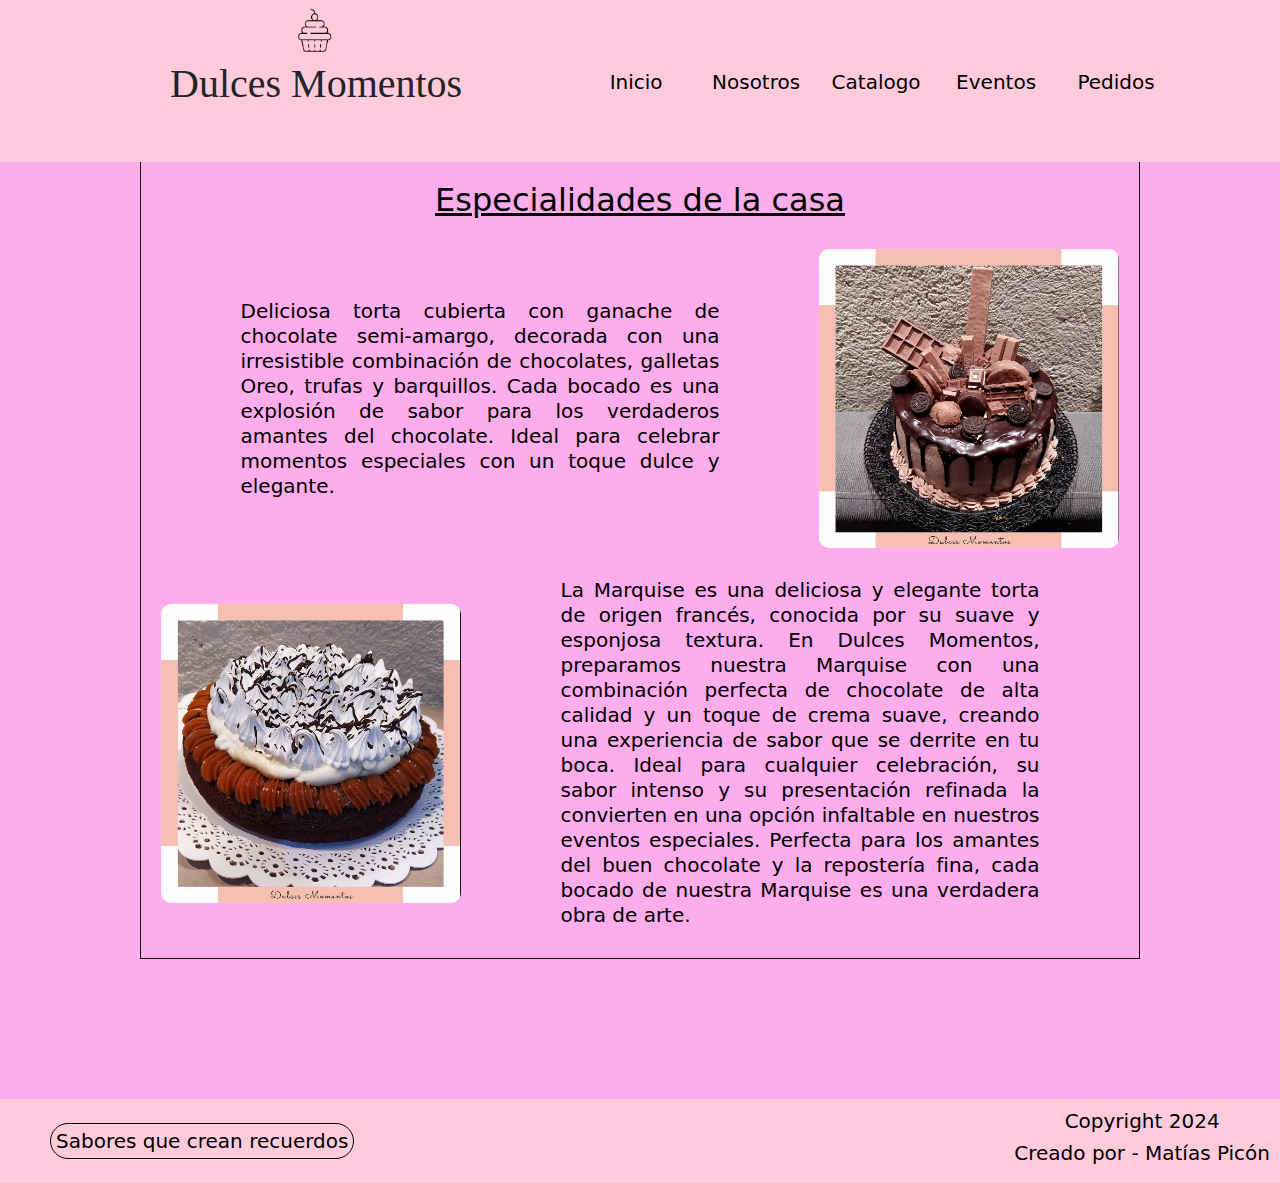
<file: index.html>
<!DOCTYPE html>
<html lang="es">

<head>

    <meta charset="UTF-8">
    <meta name="viewport" content="width=device-width, initial-scale=1.0">
    <meta name="description" content="Dulces Momentos es una pastelería artesanal que ofrece una amplia variedad de productos de repostería de alta calidad.">
    <meta name="keywords" content="pastelería, repostería, tortas, dulces, Córdoba">
    <meta name="author" content="Matías Picón">
    <meta name="og:image" content="images/chocolatosa.png">
    <link rel="stylesheet" href="https://cdn.jsdelivr.net/npm/bootstrap@5.3.3/dist/css/bootstrap.min.css">
    <link rel="stylesheet" href="https://cdnjs.cloudflare.com/ajax/libs/font-awesome/6.7.1/css/all.min.css" integrity="sha512-5Hs3dF2AEPkpNAR7UiOHba+lRSJNeM2ECkwxUIxC1Q/FLycGTbNapWXB4tP889k5T5Ju8fs4b1P5z/iB4nMfSQ==" crossorigin="anonymous" referrerpolicy="no-referrer" />
    <link rel="stylesheet" href="https://cdnjs.cloudflare.com/ajax/libs/animate.css/4.1.1/animate.min.css"/>
    <link rel="stylesheet" href="css/style.css">
    <title>Dulces Momentos</title>

</head>

<body>
    <header id="header">
        <div class="tituloLogo">
            <img class="headerLogo" src="icons/headerLogo.png" alt="Imagen Dulces Momentos">
            <h1>Dulces Momentos</h1>
        </div>
        <nav class="navbar navbar-expand-lg custom-navbar">
            <div class="container-fluid">
                <button class="navbar-toggler" type="button" data-bs-toggle="collapse" data-bs-target="#navbarNav" aria-controls="navbarNav" aria-expanded="false" aria-label="Toggle navigation">
                <span class="navbar-toggler-icon"></span>
                </button>
                <div class="collapse navbar-collapse" id="navbarNav">
                <ul class="navbar-nav">
                    <li class="nav-item">
                        <a href="#" aria-current="page">Inicio</a>
                    </li>
                    <li class="nav-item">
                    <a href="pages/nosotros.html" aria-current="page">Nosotros</a>
                    </li>
                    <li class="nav-item">
                    <a href="pages/catalogo.html" aria-current="page">Catalogo</a>
                    </li>
                    <li class="nav-item">
                    <a href="pages/eventos.html" aria-current="page">Eventos</a>
                    </li>
                    <li class="nav-item">
                    <a href="pages/pedidos.html" aria-current="page">Pedidos</a>
                    </li>
                    </ul>
                </div>
            </div>
            </nav>
    </header>

    <main id="main">
        <div class="contenedor">
            <h2 class="subtitulo">Especialidades de la casa</h2>
            <div class="imagenes">
                <div class="items">
                    <img src="images/chocolatosa.png" alt="Torta de Chocolate" class="chocolatosa">
                    <p class="descripcion"> Deliciosa torta cubierta con ganache de chocolate semi-amargo, decorada con una irresistible combinación de chocolates, galletas Oreo, trufas y barquillos. Cada bocado es una explosión de sabor para los verdaderos amantes del chocolate. Ideal para celebrar momentos especiales con un toque dulce y elegante. </p>
                </div>
                <div class="items">
                    <p class="descripcion">La Marquise es una deliciosa y elegante torta de origen francés, conocida por su suave y esponjosa textura. En Dulces Momentos, preparamos nuestra Marquise con una combinación perfecta de chocolate de alta calidad y un toque de crema suave, creando una experiencia de sabor que se derrite en tu boca. Ideal para cualquier celebración, su sabor intenso y su presentación refinada la convierten en una opción infaltable en nuestros eventos especiales. Perfecta para los amantes del buen chocolate y la repostería fina, cada bocado de nuestra Marquise es una verdadera obra de arte.</p>
                    <img src="images/marquise.png" alt="Marquise" class="chocolatosa">
                </div>
            </div>
        </div>
    </main>
    
    <footer>

        <section>
            <article class="footerArt">
                <h3 class="frase">Sabores que crean recuerdos</h3>
            </article>
        </section>
        
        <section class="footerRedes">
            <a href="https://www.instagram.com/dulcesmomentos.cba/" class="redes" target="_blank"><i class="fa-brands fa-instagram" style="color: #000000;"></i></a>
            <a href="" class="redes" target="_blank"><i class="fa-brands fa-whatsapp" style="color: #000000;"></i></a>
            <a href="" class="redes" target="_blank"><i class="fa-brands fa-facebook" style="color: #000000;"></i></i></a>
        </section>

        <section>
            <article class="footerCopy">
                <h2 class="footerCopy1">Copyright 2024</h2>
                <h2 class="footerCopy1">Creado por - Matías Picón</h2>
            </article>
        </section>
    </footer>

    <script src=https://cdn.jsdelivr.net/npm/bootstrap@5.3.3/dist/js/bootstrap.bundle.min.js></script>

</body>

</html>
</file>
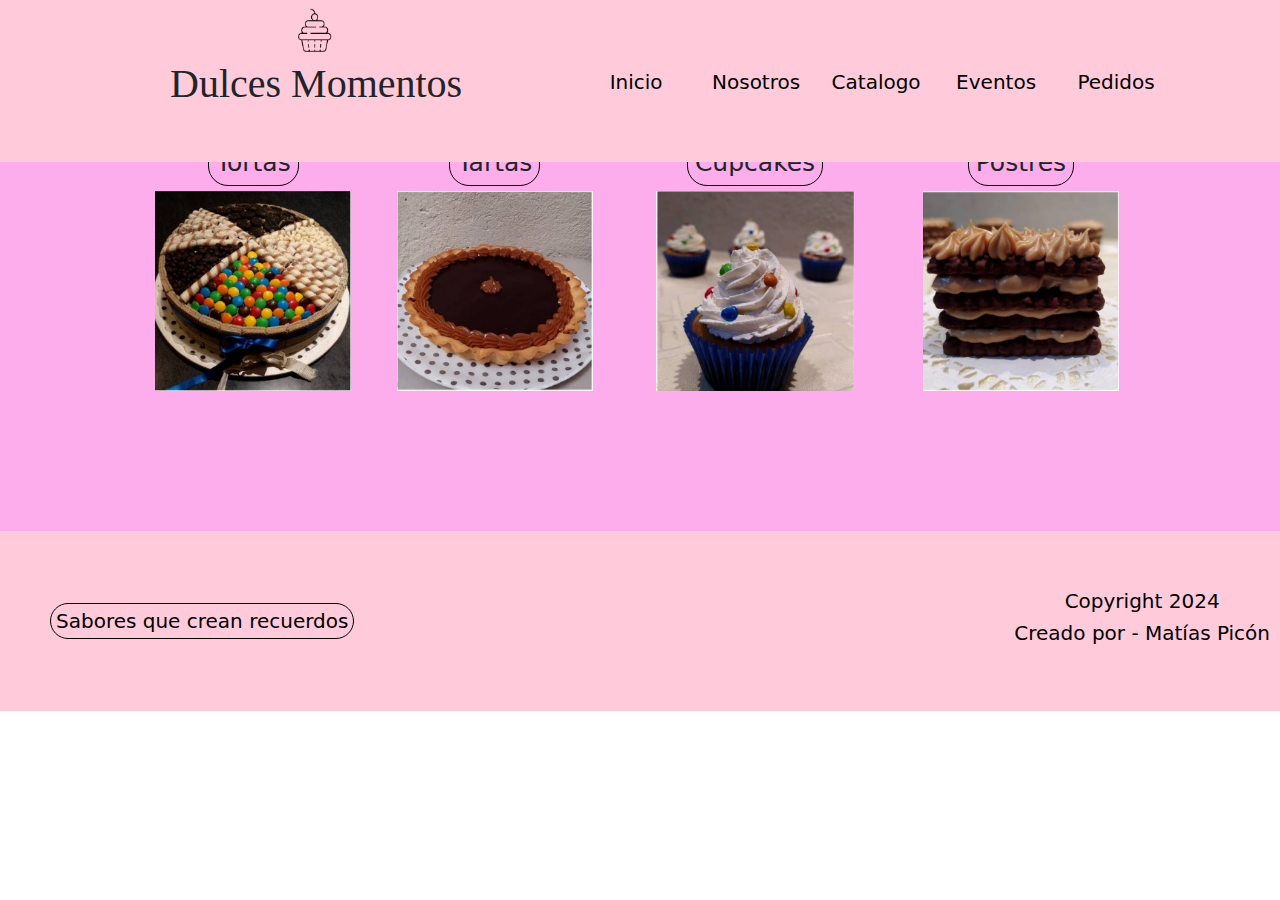
<file: pages/catalogo.html>
<!DOCTYPE html>
<html lang="es">

<head>

    <meta charset="UTF-8">
    <meta name="viewport" content="width=device-width, initial-scale=1.0">
    <meta name="description" content="Dulces Momentos es una pastelería artesanal que ofrece una amplia variedad de productos de repostería de alta calidad.">
    <meta name="keywords" content="pastelería, repostería, tortas, dulces, Córdoba">
    <meta name="author" content="Matías Picón">
    <meta name="og:image" content="images/chocolatosa.png">
    <link rel="stylesheet" href="https://cdn.jsdelivr.net/npm/bootstrap@5.3.3/dist/css/bootstrap.min.css">
    <link rel="stylesheet" href="https://cdnjs.cloudflare.com/ajax/libs/font-awesome/6.7.1/css/all.min.css" integrity="sha512-5Hs3dF2AEPkpNAR7UiOHba+lRSJNeM2ECkwxUIxC1Q/FLycGTbNapWXB4tP889k5T5Ju8fs4b1P5z/iB4nMfSQ==" crossorigin="anonymous" referrerpolicy="no-referrer" />
    <link rel="stylesheet" href="https://cdnjs.cloudflare.com/ajax/libs/animate.css/4.1.1/animate.min.css"/>
    <link rel="stylesheet" href="../css/style.css">
    <title>Dulces Momentos</title>

</head>

<body>
    <header id="header">
        <div class="tituloLogo">
            <img class="headerLogo" src="../icons/headerLogo.png" alt="Imagen Dulces Momentos">
            <h1>Dulces Momentos</h1>
        </div>
        <nav class="navbar navbar-expand-lg custom-navbar">
            <div class="container-fluid">
                <button class="navbar-toggler" type="button" data-bs-toggle="collapse" data-bs-target="#navbarNav" aria-controls="navbarNav" aria-expanded="false" aria-label="Toggle navigation">
                <span class="navbar-toggler-icon"></span>
                </button>
                <div class="collapse navbar-collapse" id="navbarNav">
                <ul class="navbar-nav">
                    <li class="nav-item">
                        <a href="../index.html" aria-current="page">Inicio</a>
                    </li>
                    <li class="nav-item">
                    <a href="../pages/nosotros.html" aria-current="page">Nosotros</a>
                    </li>
                    <li class="nav-item">
                    <a href="#" aria-current="page">Catalogo</a>
                    </li>
                    <li class="nav-item">
                    <a href="../pages/eventos.html" aria-current="page">Eventos</a>
                    </li>
                    <li class="nav-item">
                    <a href="../pages/pedidos.html" aria-current="page">Pedidos</a>
                    </li>
                    </ul>
                </div>
            </div>
            </nav>
    </header>

    <main id="main">
        <div id="imagenes2">
            <section class="seccion">
                <h3 class="h3">Tortas</h3>
                <img src="../images/tortas.png" alt="tortas" class="catalogoimg">
            </section>
            <section class="seccion">
                <h3 class="h3">Tartas</h3>
                <img src="../images/tartas.png" alt="tartas" class="catalogoimg">
            </section> 
            <section class="seccion">
                <h3 class="h3">Cupcakes</h3>
                <img src="../images/cupcakes.png" alt="cupcakes" class="catalogoimg">
            </section>
            <section class="seccion">
                <h3 class="h3">Postres</h3>
                <img src="../images/postres.png" alt="postres" class="catalogoimg">
            </section>
        </div>
    </main>

    <footer>

        <section>
            <article class="footerArt">
                <h3 class="frase">Sabores que crean recuerdos</h3>
            </article>
        </section>
        
        <section class="footerRedes">
            <a href="https://www.instagram.com/dulcesmomentos.cba/" class="redes" target="_blank"><i class="fa-brands fa-instagram" style="color: #000000;"></i></a>
            <a href="" class="redes" target="_blank"><i class="fa-brands fa-whatsapp" style="color: #000000;"></i></a>
            <a href="" class="redes" target="_blank"><i class="fa-brands fa-facebook" style="color: #000000;"></i></i></a>
        </section>

        <section>
            <article class="footerCopy">
                <h2 class="footerCopy1">Copyright 2024</h2>
                <h2 class="footerCopy1">Creado por - Matías Picón</h2>
            </article>
        </section>
    </footer>
    
    <script src=https://cdn.jsdelivr.net/npm/bootstrap@5.3.3/dist/js/bootstrap.bundle.min.js></script>

</body>
</html>
</file>
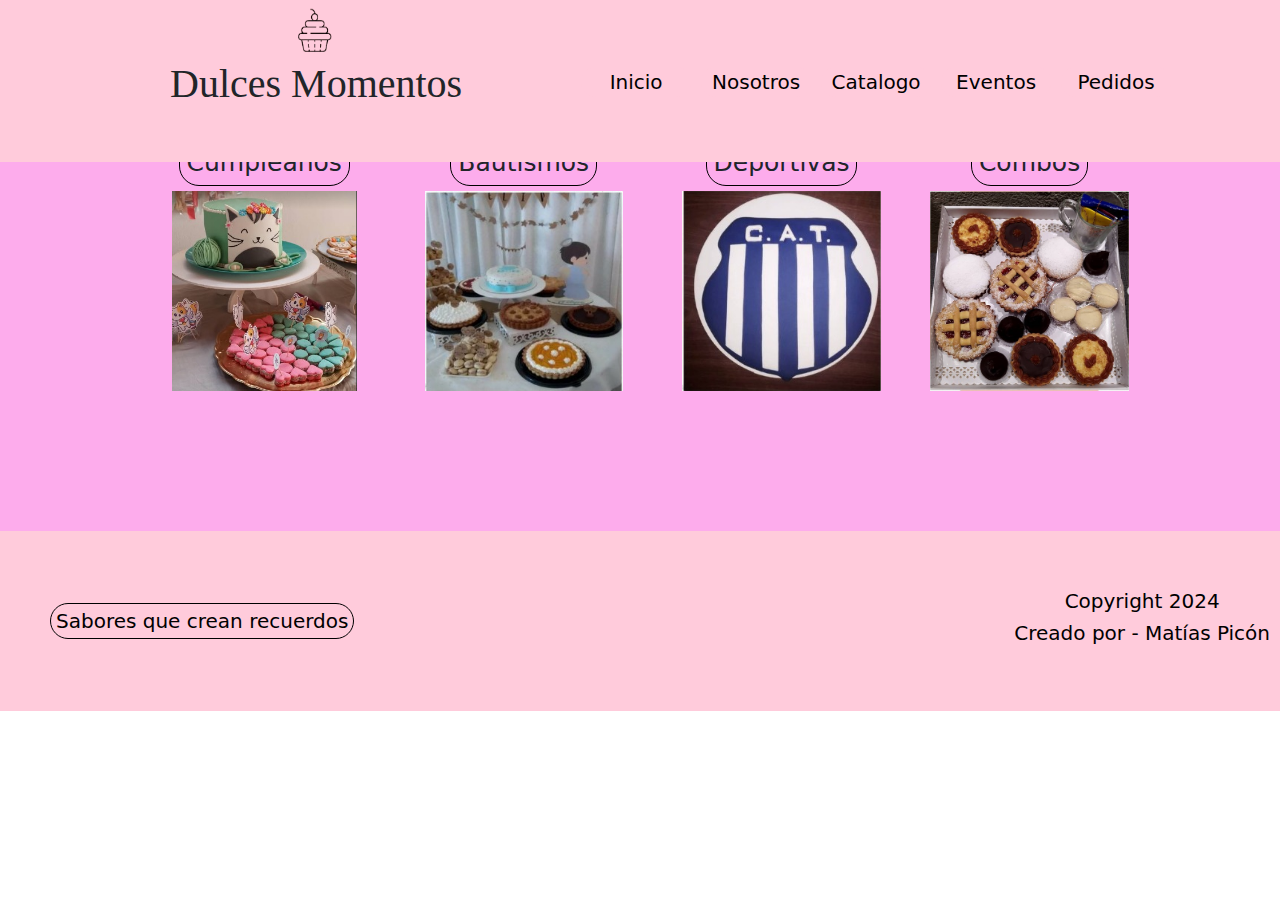
<file: pages/eventos.html>
<!DOCTYPE html>
<html lang="es">

<head>

    <meta charset="UTF-8">
    <meta name="viewport" content="width=device-width, initial-scale=1.0">
    <meta name="description" content="Dulces Momentos es una pastelería artesanal que ofrece una amplia variedad de productos de repostería de alta calidad.">
    <meta name="keywords" content="pastelería, repostería, tortas, dulces, Córdoba">
    <meta name="author" content="Matías Picón">
    <meta name="og:image" content="images/chocolatosa.png">
    <link rel="stylesheet" href="https://cdn.jsdelivr.net/npm/bootstrap@5.3.3/dist/css/bootstrap.min.css">
    <link rel="stylesheet" href="https://cdnjs.cloudflare.com/ajax/libs/font-awesome/6.7.1/css/all.min.css" integrity="sha512-5Hs3dF2AEPkpNAR7UiOHba+lRSJNeM2ECkwxUIxC1Q/FLycGTbNapWXB4tP889k5T5Ju8fs4b1P5z/iB4nMfSQ==" crossorigin="anonymous" referrerpolicy="no-referrer" />
    <link rel="stylesheet" href="https://cdnjs.cloudflare.com/ajax/libs/animate.css/4.1.1/animate.min.css"/>
    <link rel="stylesheet" href="../css/style.css">
    <title>Dulces Momentos</title>

</head>

<body>
    
    <header id="header">
        <div class="tituloLogo">
            <img class="headerLogo" src="../icons/headerLogo.png" alt="Imagen Dulces Momentos">
            <h1>Dulces Momentos</h1>
        </div>
        <nav class="navbar navbar-expand-lg custom-navbar">
            <div class="container-fluid">
                <button class="navbar-toggler" type="button" data-bs-toggle="collapse" data-bs-target="#navbarNav" aria-controls="navbarNav" aria-expanded="false" aria-label="Toggle navigation">
                <span class="navbar-toggler-icon"></span>
                </button>
                <div class="collapse navbar-collapse" id="navbarNav">
                <ul class="navbar-nav">
                    <li class="nav-item">
                        <a href="../index.html" aria-current="page">Inicio</a>
                    </li>
                    <li class="nav-item">
                    <a href="../pages/nosotros.html" aria-current="page">Nosotros</a>
                    </li>
                    <li class="nav-item">
                    <a href="../pages/catalogo.html" aria-current="page">Catalogo</a>
                    </li>
                    <li class="nav-item">
                    <a href="#" aria-current="page">Eventos</a>
                    </li>
                    <li class="nav-item">
                    <a href="../pages/pedidos.html" aria-current="page">Pedidos</a>
                    </li>
                    </ul>
                </div>
            </div>
            </nav>
    </header>

    <main id="main">

        <div id="imagenes3">

            <section class="seccion">
                <h3 class="h3">Cumpleaños</h3>
                <img src="../images/cumpleaños.png" alt="cumpleaños" class="eventosimg">
            </section>
            <section class="seccion">
                <h3 class="h3">Bautismos</h3>
                <img src="../images/bautismos.png" alt="bautismos" class="eventosimg">
            </section>
            <section class="seccion">
                <h3 class="h3">Deportivas</h3>
                <img src="../images/deportivas.png" alt="deportivas" class="eventosimg">
            </section>
            <section class="seccion">
                <h3 class="h3">Combos</h3>
                <img src="../images/combos.png" alt="combos" class="eventosimg">
            </section>
        </div>
    </main>

    <footer>

        <section>
            <article class="footerArt">
                <h3 class="frase">Sabores que crean recuerdos</h3>
            </article>
        </section>
        
        <section class="footerRedes">
            <a href="https://www.instagram.com/dulcesmomentos.cba/" class="redes" target="_blank"><i class="fa-brands fa-instagram" style="color: #000000;"></i></a>
            <a href="" class="redes" target="_blank"><i class="fa-brands fa-whatsapp" style="color: #000000;"></i></a>
            <a href="" class="redes" target="_blank"><i class="fa-brands fa-facebook" style="color: #000000;"></i></i></a>
        </section>

        <section>
            <article class="footerCopy">
                <h2 class="footerCopy1">Copyright 2024</h2>
                <h2 class="footerCopy1">Creado por - Matías Picón</h2>
            </article>
        </section>
    </footer>

    <script src=https://cdn.jsdelivr.net/npm/bootstrap@5.3.3/dist/js/bootstrap.bundle.min.js></script>

</body>

</html>
</file>
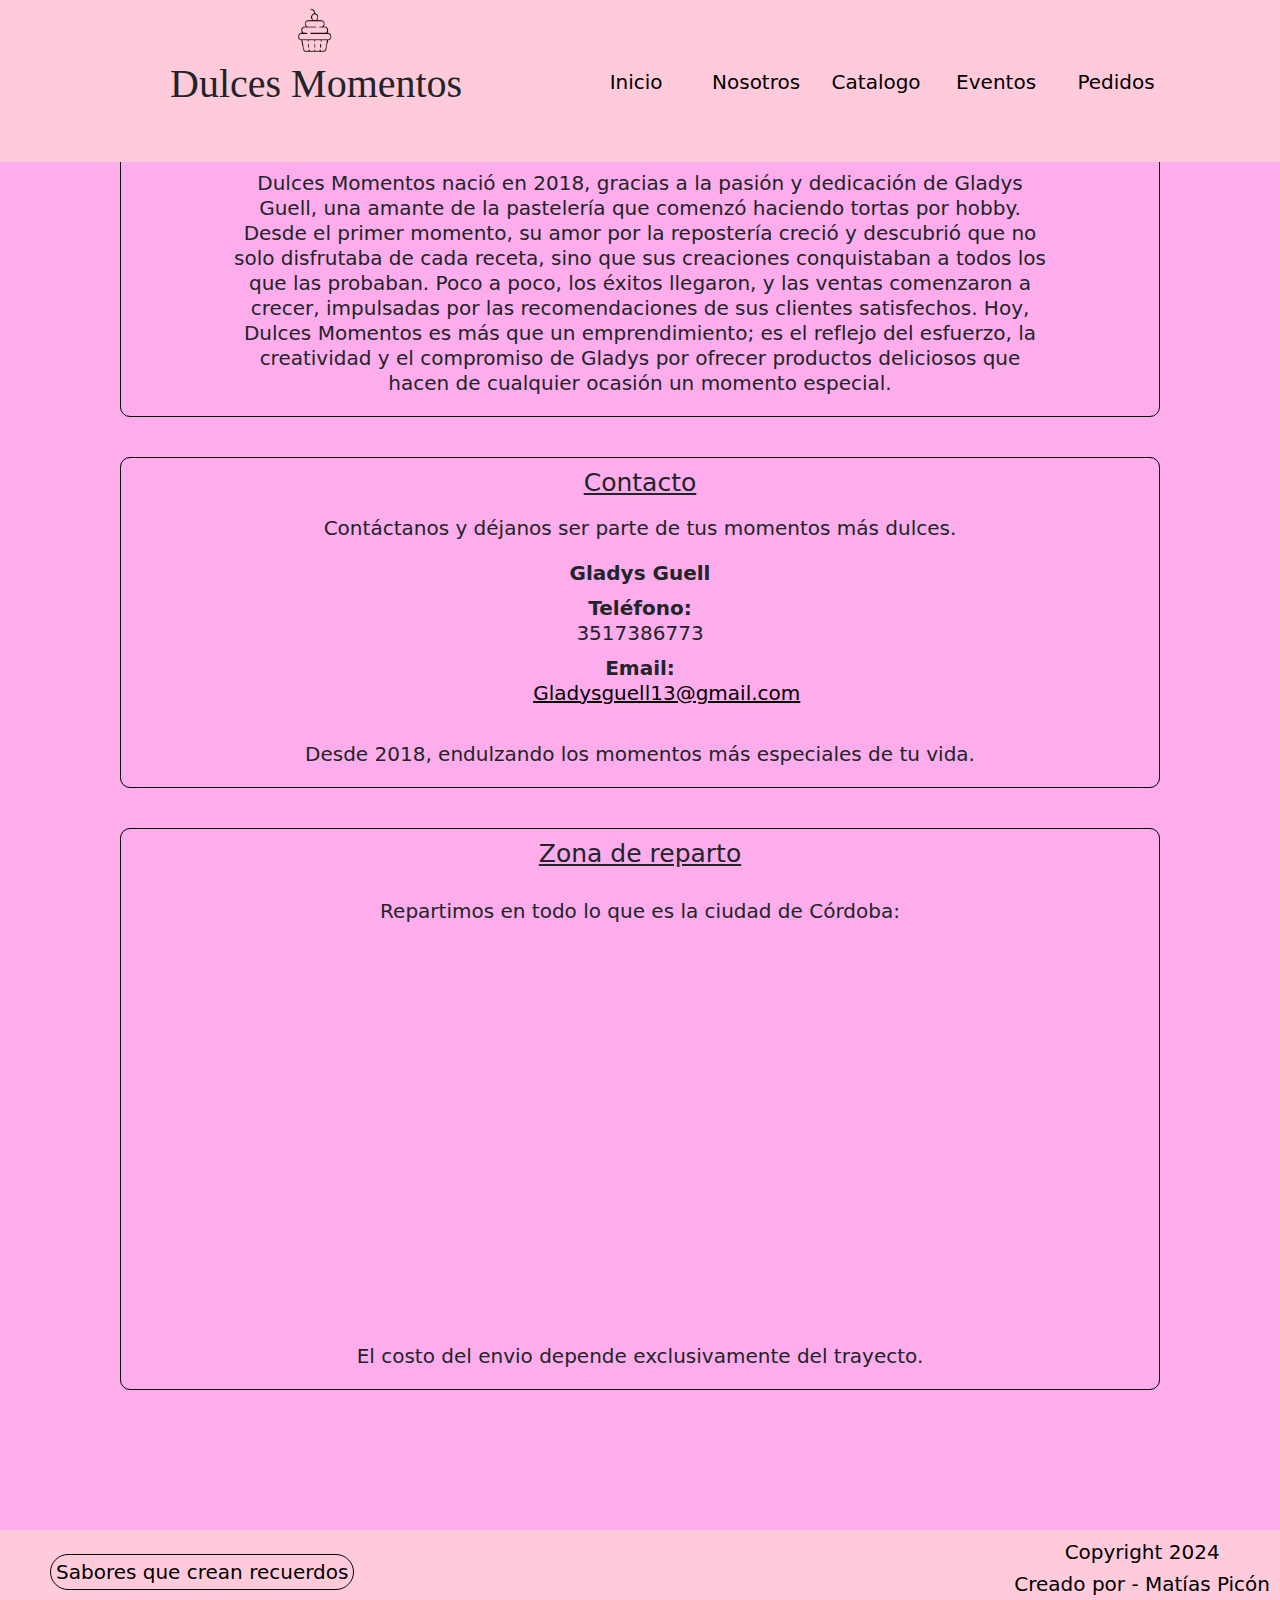
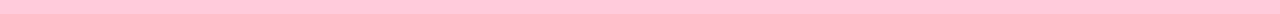
<file: pages/nosotros.html>
<!DOCTYPE html>
<html lang="es">

<head>

    <meta charset="UTF-8">
    <meta name="viewport" content="width=device-width, initial-scale=1.0">
    <meta name="description" content="Dulces Momentos es una pastelería artesanal que ofrece una amplia variedad de productos de repostería de alta calidad.">
    <meta name="keywords" content="pastelería, repostería, tortas, dulces, Córdoba">
    <meta name="author" content="Matías Picón">
    <meta name="og:image" content="images/chocolatosa.png">
    <link rel="stylesheet" href="https://cdn.jsdelivr.net/npm/bootstrap@5.3.3/dist/css/bootstrap.min.css">
    <link rel="stylesheet" href="https://cdnjs.cloudflare.com/ajax/libs/font-awesome/6.7.1/css/all.min.css" integrity="sha512-5Hs3dF2AEPkpNAR7UiOHba+lRSJNeM2ECkwxUIxC1Q/FLycGTbNapWXB4tP889k5T5Ju8fs4b1P5z/iB4nMfSQ==" crossorigin="anonymous" referrerpolicy="no-referrer" />
    <link rel="stylesheet" href="https://cdnjs.cloudflare.com/ajax/libs/animate.css/4.1.1/animate.min.css"/>
    <link rel="stylesheet" href="../css/style.css">
    <title>Dulces Momentos</title>

</head>

<body>
    <header id="header">
        <div class="tituloLogo">
            <img class="headerLogo" src="../icons/headerLogo.png" alt="Imagen Dulces Momentos">
            <h1>Dulces Momentos</h1>
        </div>
        <nav class="navbar navbar-expand-lg custom-navbar">
            <div class="container-fluid">
                <button class="navbar-toggler" type="button" data-bs-toggle="collapse" data-bs-target="#navbarNav" aria-controls="navbarNav" aria-expanded="false" aria-label="Toggle navigation">
                <span class="navbar-toggler-icon"></span>
                </button>
                <div class="collapse navbar-collapse" id="navbarNav">
                <ul class="navbar-nav">
                    <li class="nav-item">
                        <a href="../index.html" aria-current="page">Inicio</a>
                    </li>
                    <li class="nav-item">
                    <a href="#" aria-current="page">Nosotros</a>
                    </li>
                    <li class="nav-item">
                    <a href="../pages/catalogo.html" aria-current="page">Catalogo</a>
                    </li>
                    <li class="nav-item">
                    <a href="../pages/eventos.html" aria-current="page">Eventos</a>
                    </li>
                    <li class="nav-item">
                    <a href="../pages/pedidos.html" aria-current="page">Pedidos</a>
                    </li>
                    </ul>
                </div>
            </div>
            </nav>
    </header>

    <main id="main1">
        <div class="contacto">
            <h3 class="quien">¿Quienes somos?</h3>
            <p class="descripcion1"> Dulces Momentos nació en 2018, gracias a la pasión y dedicación de Gladys Guell, una amante de la pastelería que comenzó haciendo tortas por hobby. Desde el primer momento, su amor por la repostería creció y descubrió que no solo disfrutaba de cada receta, sino que sus creaciones conquistaban a todos los que las probaban. Poco a poco, los éxitos llegaron, y las ventas comenzaron a crecer, impulsadas por las recomendaciones de sus clientes satisfechos.

                Hoy, Dulces Momentos es más que un emprendimiento; es el reflejo del esfuerzo, la creatividad y el compromiso de Gladys por ofrecer productos deliciosos que hacen de cualquier ocasión un momento especial.</p>
        </div>
        <div class="contacto">
            <h3 class="contacto1">Contacto</h3>
            <p>Contáctanos y déjanos ser parte de tus momentos más dulces.</p>
            <address>
                <p><strong>Gladys Guell</strong></p>
                <p><strong>Teléfono:</strong> 3517386773</p>
                <p><strong>Email:</strong> <a href="mailto:Gladysguell13@gmail.com" class="mail">Gladysguell13@gmail.com</a></p>
            </address>
                <p>Desde 2018, endulzando los momentos más especiales de tu vida.</p>
        </div>
        <div class="contacto">
            <h3 class="reparto">Zona de reparto</h3>
            <p>Repartimos en todo lo que es la ciudad de Córdoba:</p>
            <iframe src="https://www.google.com/maps/embed?pb=!1m18!1m12!1m3!1d217955.00185069637!2d-64.35902646691974!3d-31.399054703408385!2m3!1f0!2f0!3f0!3m2!1i1024!2i768!4f13.1!3m3!1m2!1s0x9432985f478f5b69%3A0xb0a24f9a5366b092!2zQ8OzcmRvYmE!5e0!3m2!1ses-419!2sar!4v1733284369571!5m2!1ses-419!2sar" width="600" height="450" style="border:0;" allowfullscreen="" loading="lazy" referrerpolicy="no-referrer-when-downgrade" class="mapa"></iframe>
            <p>El costo del envio depende exclusivamente del trayecto.</p>
        </div>
    </main>

    <footer>

        <section>
            <article class="footerArt">
                <h3 class="frase">Sabores que crean recuerdos</h3>
            </article>
        </section>
        
        <section class="footerRedes">
            <a href="https://www.instagram.com/dulcesmomentos.cba/" class="redes" target="_blank"><i class="fa-brands fa-instagram" style="color: #000000;"></i></a>
            <a href="" class="redes" target="_blank"><i class="fa-brands fa-whatsapp" style="color: #000000;"></i></a>
            <a href="" class="redes" target="_blank"><i class="fa-brands fa-facebook" style="color: #000000;"></i></i></a>
        </section>

        <section>
            <article class="footerCopy">
                <h2 class="footerCopy1">Copyright 2024</h2>
                <h2 class="footerCopy1">Creado por - Matías Picón</h2>
            </article>
        </section>
    </footer>

    <script src=https://cdn.jsdelivr.net/npm/bootstrap@5.3.3/dist/js/bootstrap.bundle.min.js></script>

</body>

</html>
</file>
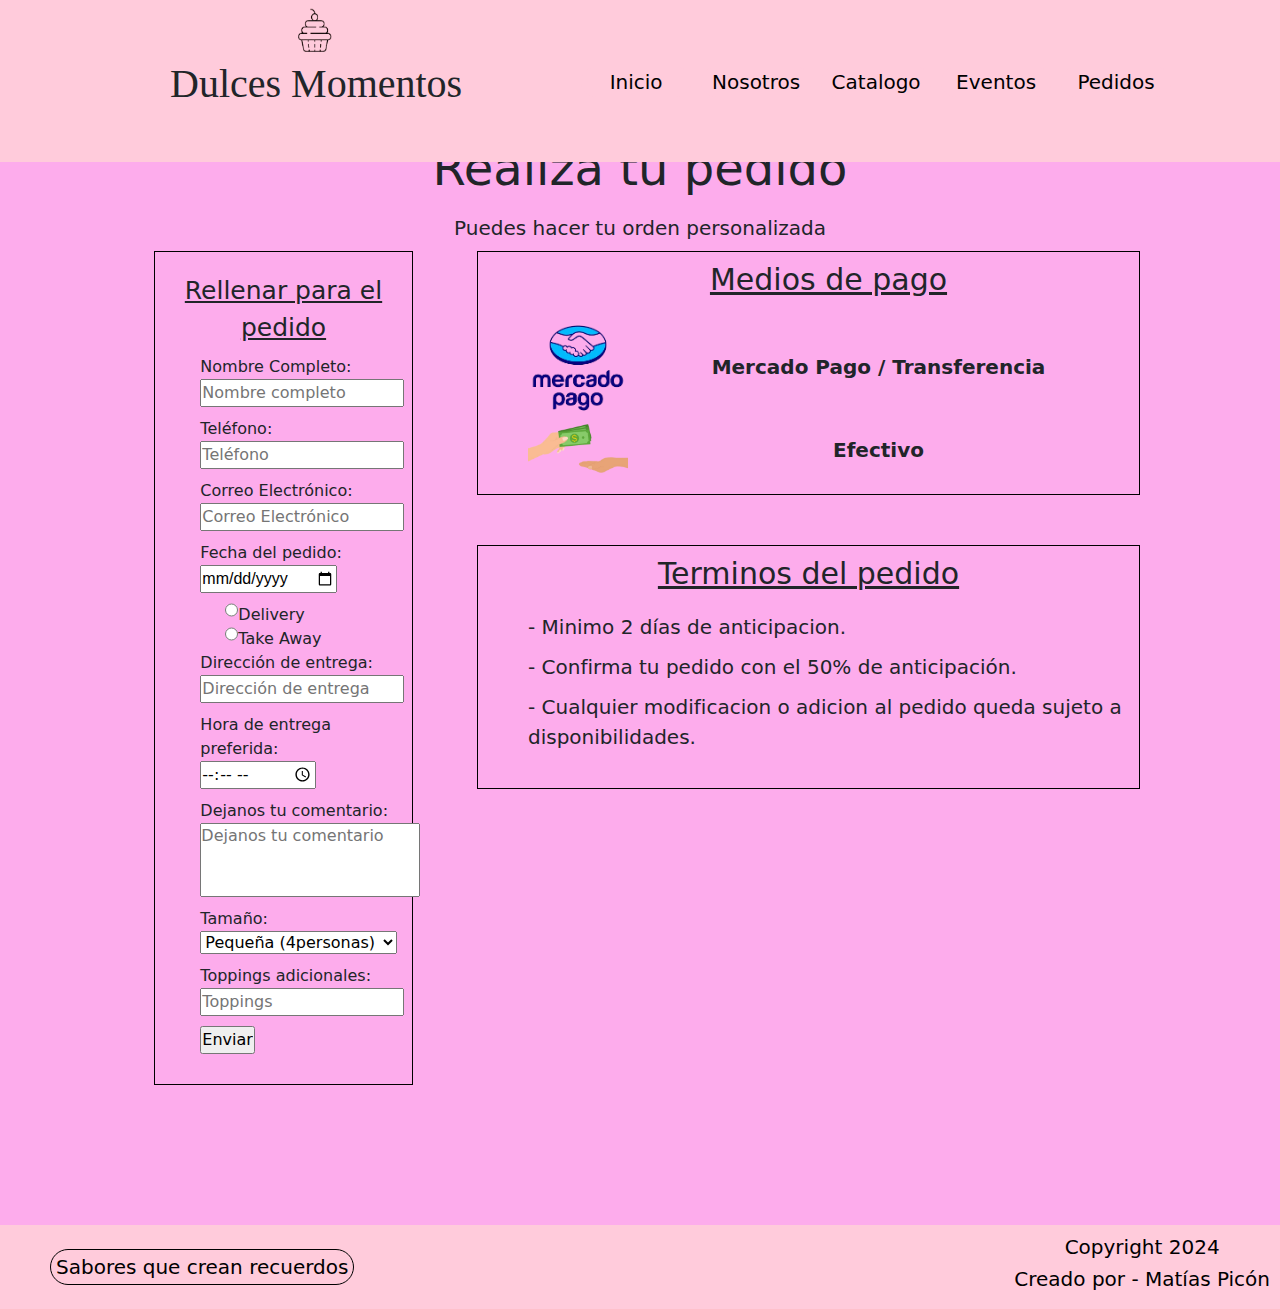
<file: pages/pedidos.html>
<!DOCTYPE html>
<html lang="es">

<head>

    <meta charset="UTF-8">
    <meta name="viewport" content="width=device-width, initial-scale=1.0">
    <meta name="description" content="Dulces Momentos es una pastelería artesanal que ofrece una amplia variedad de productos de repostería de alta calidad.">
    <meta name="keywords" content="pastelería, repostería, tortas, dulces, Córdoba">
    <meta name="author" content="Matías Picón">
    <meta name="og:image" content="images/chocolatosa.png">
    <link rel="stylesheet" href="https://cdn.jsdelivr.net/npm/bootstrap@5.3.3/dist/css/bootstrap.min.css">
    <link rel="stylesheet" href="https://cdnjs.cloudflare.com/ajax/libs/font-awesome/6.7.1/css/all.min.css" integrity="sha512-5Hs3dF2AEPkpNAR7UiOHba+lRSJNeM2ECkwxUIxC1Q/FLycGTbNapWXB4tP889k5T5Ju8fs4b1P5z/iB4nMfSQ==" crossorigin="anonymous" referrerpolicy="no-referrer" />
    <link rel="stylesheet" href="https://cdnjs.cloudflare.com/ajax/libs/animate.css/4.1.1/animate.min.css"/>
    <link rel="stylesheet" href="../css/style.css">
    <title>Dulces Momentos</title>

</head>

<body>

    <header id="header">
        <div class="tituloLogo">
            <img class="headerLogo" src="../icons/headerLogo.png" alt="Imagen Dulces Momentos">
            <h1>Dulces Momentos</h1>
        </div>
        <nav class="navbar navbar-expand-lg custom-navbar">
            <div class="container-fluid">
                <button class="navbar-toggler" type="button" data-bs-toggle="collapse" data-bs-target="#navbarNav" aria-controls="navbarNav" aria-expanded="false" aria-label="Toggle navigation">
                <span class="navbar-toggler-icon"></span>
                </button>
                <div class="collapse navbar-collapse" id="navbarNav">
                <ul class="navbar-nav">
                    <li class="nav-item">
                        <a href="../index.html" aria-current="page">Inicio</a>
                    </li>
                    <li class="nav-item">
                    <a href="../pages/nosotros.html" aria-current="page">Nosotros</a>
                    </li>
                    <li class="nav-item">
                    <a href="../pages/catalogo.html" aria-current="page">Catalogo</a>
                    </li>
                    <li class="nav-item">
                    <a href="../pages/eventos.html" aria-current="page">Eventos</a>
                    </li>
                    <li class="nav-item">
                    <a href="#" aria-current="page">Pedidos</a>
                    </li>
                    </ul>
                </div>
            </div>
            </nav>
    </header>

    <main id="main4">
        <h2>Realiza tu pedido</h2>
        <p>Puedes hacer tu orden personalizada</p>
        <div class="pedidos1">
            <div class="formularioPedidos">
                <form>
                    <div class="contenedor">
                        <legend>Rellenar para el pedido</legend>
                
                        <label for="nameForm">Nombre Completo:</label>
                        <input type="text" id="nameForm" placeholder="Nombre completo" required>
                
                        <label for="phoneForm">Teléfono:</label>
                        <input type="tel" id="phoneForm" placeholder="Teléfono" required>
                
                        <label for="emailForm">Correo Electrónico:</label>
                        <input type="email" id="emailForm" placeholder="Correo Electrónico" required>

                        <form>
                            <label for="fechaPedido">Fecha del pedido:</label>
                            <input type="date" id="fechaPedido" name="fechaPedido" min="2025-01-01" class="fechaPedido" required>
                        </form>

                        <label class="radio">
                            <input type="radio" name="pedido" id="delivery" onclick="mostrarDireccion()"> Delivery
                        </label>
                        <label class="radio">
                            <input type="radio" name="pedido" id="takeaway" onclick="ocultarDireccion()"> Take Away
                        </label>
                
                        <label for="addressForm">Dirección de entrega:</label>
                        <input type="text" id="addressForm" placeholder="Dirección de entrega">
                
                        <label for="deliveryTimeForm">Hora de entrega preferida:</label>
                        <input type="time" id="deliveryTimeForm" placeholder="Hora de entrega preferida">
                
                        <label for="msjForm">Dejanos tu comentario:</label>
                        <textarea id="msjForm" cols="25" rows="3" placeholder="Dejanos tu comentario"></textarea>
                
                        <label for="tortaSizeForm">Tamaño:</label>
                        <select id="tortaSizeForm">
                            <option value="small">Pequeña (4personas)</option>
                            <option value="medium">Mediana (8 personas)</option>
                            <option value="large">Grande (14 personas)</option>
                            <option value="extraLarge">XXL (20 personas)</option>
                        </select>
                
                        <label for="tortaToppingsForm">Toppings adicionales:</label>
                        <input type="text" id="tortaToppingsForm" placeholder="Toppings">
                
                        <input type="submit" value="Enviar" class="enviar">
                    </div>
                </form>
            </div>
            <section class="condiciones">
                <div class="condiciones1">
                    <h3 class="pago">Medios de pago</h3>
                    <div class="pagos">
                        <img src="../images/mercadopago.png" alt="Mercado Pago" class="mercadopago">
                        <p><strong>Mercado Pago / Transferencia</strong></p>
                    </div>
                    <div class="pagos">
                        <img src="../images/efectivo.png" alt="Efectivo" class="efectivo">
                        <p><strong>Efectivo</strong></p>
                    </div>
                </div>
                <div class="condiciones2">
                    <h3 class="pago">Terminos del pedido</h3>
                    <ol class="terminos">
                        <li class="li">- Minimo 2 días de anticipacion.</li>
                        <li class="li">- Confirma tu pedido con el 50% de anticipación.</li>
                        <li class="li">- Cualquier modificacion o adicion al pedido queda sujeto a disponibilidades.</li>
                    </ol>
                </div>
            </section>
        </div>
    </main>

    <footer>

        <section>
            <article class="footerArt">
                <h3 class="frase">Sabores que crean recuerdos</h3>
            </article>
        </section>
        
        <section class="footerRedes">
            <a href="https://www.instagram.com/dulcesmomentos.cba/" class="redes" target="_blank"><i class="fa-brands fa-instagram" style="color: #000000;"></i></a>
            <a href="" class="redes" target="_blank"><i class="fa-brands fa-whatsapp" style="color: #000000;"></i></a>
            <a href="" class="redes" target="_blank"><i class="fa-brands fa-facebook" style="color: #000000;"></i></i></a>
        </section>

        <section>
            <article class="footerCopy">
                <h2 class="footerCopy1">Copyright 2024</h2>
                <h2 class="footerCopy1">Creado por - Matías Picón</h2>
            </article>
        </section>
    </footer>

    <script src=https://cdn.jsdelivr.net/npm/bootstrap@5.3.3/dist/js/bootstrap.bundle.min.js></script>

</body>

</html>
</file>
<file: css/style.css>
/*ESTILOS RESET*/
* {
  margin: 0;
  padding: 0;
  box-sizing: border-box;
}

/*ESTILOS BODY*/
html, body {
  height: 100%;
  width: 100%;
}

body {
  display: flex;
  flex-direction: column;
  min-height: 100%;
}

/*ESTILOS HEADER*/
#header {
  background-color: rgb(255, 203, 219);
  height: 18%;
  width: 100%;
  display: flex;
  background-size: cover;
  position: fixed;
  top: 0;
  white-space: nowrap;
}

.tituloLogo {
  display: flex;
  flex-direction: column;
  align-items: center;
  padding-left: 170px;
}

.headerLogo {
  margin-top: 5px;
  max-width: 50px;
  height: 50px;
}

h1 {
  font-family: "Times New Roman", Times, serif;
  font-size: 40px;
  margin-top: 5px;
}

header nav {
  margin: 0 auto;
  text-align: center;
  padding-top: 40px;
}

li {
  list-style: none;
  font-size: 25px;
}

header nav ul li {
  display: inline;
}

header nav ul li a {
  text-decoration: none;
  display: inline-block;
  font-size: 20px;
  margin-left: 10px;
  width: 110px;
  height: 30px;
  border-radius: 30px;
  color: black;
  background-color: rgb(255, 203, 219);
}

/*ESTILOS FOOTER*/
footer {
  background-color: rgb(255, 203, 219);
  height: 20%;
  display: flex;
  align-items: center;
  justify-content: space-between;
  padding: 10px;
  color: black;
}

.footerCopy {
  flex: 1;
  text-align: center;
}

.footerCopy1 {
  font-size: 20px;
  color: black;
}

.footerRedes {
  flex: 1;
  display: flex;
  justify-content: center;
  align-items: center;
  gap: 20px;
}

.redes {
  font-size: 30px;
  text-decoration: none;
  color: black;
}

.footerArt {
  flex: 1;
  margin-left: 40px;
  border: 1px solid black;
  border-radius: 20px;
  padding: 5px;
  display: inline-flex;
  align-items: center;
  justify-content: center;
}

.frase {
  font-size: 20px;
  margin: 0;
  padding: 0;
}

/* ESTILOS RESPONSIVE */
@media (max-width: 450px) {
  .items {
    flex-direction: row;
    text-align: left;
  }
  .descripcion {
    flex: 1;
    margin: 0 20px;
  }
  .chocolatosa, .contacto1, .quien, .reparto {
    flex: 1;
    max-width: 50%;
  }
  #main1 {
    display: flex;
    flex-direction: column;
    justify-content: space-between;
  }
  .mapa {
    width: 100%;
    height: auto;
    max-width: 300px;
  }
  #imagenes2, #imagenes3 {
    display: flex;
    flex-direction: column;
    align-items: center;
  }
  .seccion {
    display: flex;
    flex-direction: column;
    align-items: center;
    margin-bottom: 20px;
  }
  .seccion img {
    margin-bottom: 10px;
    max-width: 100%;
    height: auto;
  }
  .seccion h3 {
    text-align: center;
  }
  #main4 {
    display: flex;
    flex-direction: column;
  }
  .formularioPedidos {
    display: flex;
    flex-direction: column;
    max-width: 100%; /* Ocupa todo el ancho disponible */
  }
  .pedidos1 {
    display: flex;
    flex-direction: column;
    align-items: center;
  }
  .condiciones {
    margin-top: 20px;
  }
  .contenedor {
    display: flex;
    flex-direction: column;
    align-items: center;
    gap: 5px; /* Reduce el espacio entre elementos */
  }
  .footerArt .frase {
    font-size: 1.2rem;
    text-align: center;
  }
  .footerRedes {
    display: flex;
    align-items: center;
  }
  .footerCopy .footerCopy1 {
    font-size: 1rem;
    text-align: center;
  }
}
header nav ul li a:hover {
  background-color: rgb(253, 168, 194);
  box-shadow: 2px 2px 10px black;
  transition: 1s;
}

.chocolatosa:hover, .contacto1:hover, .quien:hover, .reparto:hover {
  transform: scale(1.1, 1.1);
}

.h3:hover {
  animation-name: efectoXY;
  animation-timing-function: ease-in;
  animation-iteration-count: infinite;
  animation-duration: 1s;
}

.catalogoimg:hover, .eventosimg:hover {
  animation-name: imagenes25;
  animation-iteration-count: initial;
  animation-timing-function: ease-in;
  animation-duration: 3s;
  animation-delay: 0s;
}

@keyframes imagenes25 {
  0% {
    width: 200px;
    height: 200px;
  }
  100% {
    width: 150px;
    height: 150px;
  }
}
.mercadopago, .efectivo {
  animation-name: efectoXY;
  animation-timing-function: ease-in;
  animation-iteration-count: infinite;
  animation-duration: 3s;
  animation-delay: 1s;
}

@keyframes efectoXY {
  0% {
    transform: translateX(0px);
  }
  25% {
    transform: translateX(10px);
  }
  50% {
    transform: translateX(0px);
  }
  75% {
    transform: translateX(10px);
  }
  100% {
    transform: translateX(0px);
  }
}
/*ESTILOS  INICIO*/
main {
  display: flex;
  flex-direction: column;
  min-width: 100%;
  padding: 140px;
  background-color: #fdacec;
}

.catalagoimg {
  max-width: 200px;
  height: 200px;
}

.contenedor {
  width: 100%;
  margin: 0 auto;
  text-align: center;
  border: 1px solid #000 !important;
  padding: 20px;
}

.subtitulo {
  font-size: 2rem;
  margin-top: 20px;
  margin-bottom: 30px;
  color: black;
  text-decoration: underline;
}

.imagenes {
  display: flex;
  grid-template-columns: 1fr;
  gap: 20px;
  flex-direction: column;
  justify-content: end;
}

.items {
  display: flex;
  flex-direction: row-reverse;
  align-items: center;
  justify-content: end;
  gap: 20px;
}

.chocolatosa, .contacto1, .quien, .reparto {
  max-width: 300px;
  height: auto;
  border-radius: 10px;
}

.descripcion {
  width: 50%;
  text-align: justify;
  font-size: 20px;
  color: black;
}

/*ESTILOS  NOSOTROS*/
#main1 {
  display: flex;
  justify-content: space-between;
  gap: 20px;
  padding: 120px;
  width: 100%;
  box-sizing: border-box;
}

.contacto {
  display: flex;
  flex-direction: column;
  align-items: center;
  text-align: center;
  padding: 10px;
  border: 1px solid #000 !important;
  border-radius: 10px;
  width: 100%;
  box-sizing: border-box;
  flex: 1;
  margin-bottom: 20px;
  justify-content: space-around;
}

.quien {
  text-align: center;
  text-decoration: underline;
  padding: 0;
  margin: 0;
  font-size: 25px;
}

address p {
  display: flex;
  flex-direction: column;
}

.mail {
  color: black;
}

.contacto1 {
  text-align: center;
  text-decoration: underline;
  font-size: 25px;
}

.reparto {
  text-align: center;
  text-decoration: underline;
  margin-bottom: 20px;
  font-size: 25px;
  justify-content: space-between;
}

.mapa {
  height: 400px;
  width: 400px;
}

/*ESTILOS  CATALOGO-EVENTOS*/
.seccion {
  justify-content: center;
  align-items: center;
  text-align: center;
}

.h3 {
  display: inline-flex;
  border: solid black 1px;
  border-radius: 20px;
  padding: 7px;
  margin: 0;
  margin-bottom: 5px;
  font-size: 25px;
}

#imagenes2, #imagenes3 {
  justify-content: space-around;
  display: flex;
  gap: 15px;
}

.eventosimg, .catalogoimg {
  max-width: 200px;
  height: 200px;
}

/* .imagenes2 a:hover {
    background-color: rgb(250, 159, 186);
    box-shadow: 2px 2px 10px black;
} */
/*ESTILOS  PEDIDOS*/
#main4 {
  display: flex;
  justify-content: center;
  flex-direction: column;
}

.pedidos1 {
  display: flex;
}

h2 {
  font-size: 3rem;
  text-align: center;
}

main p {
  width: 80%;
  text-align: center;
  margin: 10px auto;
  line-height: 25px;
  font-size: 20px;
}

legend {
  font-size: 25px;
  text-align: center;
  text-decoration: underline;
}

.radio {
  display: flex;
}

.fechaPedido {
  font-family: Arial, Helvetica, sans-serif;
}

.formulario {
  display: flex;
  justify-content: space-around;
}

form {
  width: 90%;
  max-width: 400px;
  margin: 0 auto;
  display: flex;
  justify-content: space-around;
  flex-wrap: wrap;
}

label, input, textarea, select {
  display: block;
  margin-left: 25px;
  text-align: left;
}

input, textarea, select {
  margin-bottom: 10px;
}

textarea {
  resize: none;
}

input[type=submit] {
  font-size: 16px;
  cursor: pointer;
}

.enviar:hover {
  box-shadow: 2px 2px 2px black;
}

.condiciones1 {
  display: flex;
  flex-direction: column;
  border: solid black 1px;
  padding: 10px 10px 10px 50px;
  margin-bottom: 50px;
  margin-left: 50px;
}

.condiciones2 {
  display: flex;
  flex-direction: column;
  border: solid black 1px;
  padding: 10px;
  margin-bottom: 50px;
  margin-left: 50px;
}

.pago {
  text-align: center;
  font-size: 30px;
  text-decoration: underline;
  margin-bottom: 20px;
}

.pagos {
  display: flex;
  align-items: center;
  font-size: 25px;
}

.mercadopago, .efectivo {
  align-items: center;
  width: 100px;
}

.terminos {
  margin-left: 20px;
  padding-left: 20px;
}

.li {
  margin-bottom: 10px;
  font-size: 20px;
}

/*# sourceMappingURL=style.css.map */
</file>
